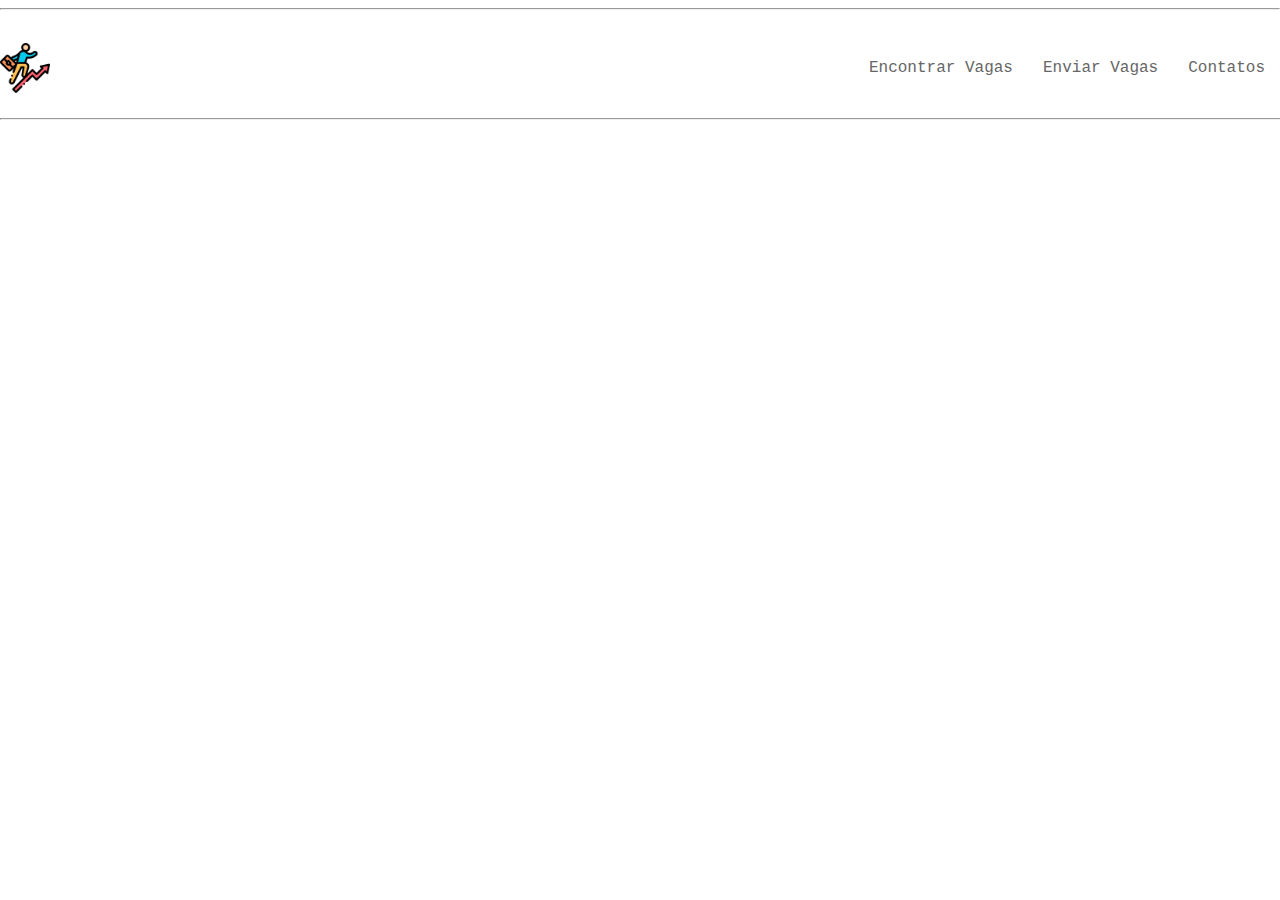
<file: index.html>
<!DOCTYPE html>
<html lang="pt-br">
<head>
    <meta charset="UTF-8">
    <meta http-equiv="X-UA-Compatible" content="IE=edge">
    <meta name="viewport" content="width=device-width, initial-scale=1.0">
   <link rel="stylesheet" href="css/style.css">
    
    <title>JoibFinder</title>
</head>
<body>
  
    <div class="container">
    
        <head>
            <nav> <hr>
                <div class="nav-container">
                    <img id="logo" src="img/logo.png" alt="imagem da logo">
                  
                    <ul>
                        
                        <li><a href="#">Encontrar Vagas</a></li>
                        <li><a href="#">Enviar Vagas</a></li>
                        <li><a href="#">Contatos</a></li>
                        
                    </ul><hr id="hr">
                </div>
            </nav>
            <div id="main-banner">
                <div id="seach-form">
                    <h1>A maneira mais fácil de encontrar seu novo emprego</h1>
                    <p>Conecte-se de forma gratuita as melhores empresas e consiga o emprego de sua vida.
                    </p>
                    <form >
                        <input type="text" name="job" placeholder="Digite o cargo">
                        <select name="region">
                            <option value="">Todos os Estados Brasileiros</option>
                        </select>

                        <select name="category" id="">
                            <option value="">Categoria</option>
                        </select>
                        <input type="submit" value="Pesquisar">
                        
                    </form>
                </div>
            </div>
        </head>
    </div>
</body>
</html
</file>
<file: css/style.css>
html{
    font-family: 'Courier New', Courier, monospace;
    
}
body{
    margin: 0;
}
h1,h2,h3,h4,h5,h6,p,span{
    margin: 0;
    color: #666;
}
.container{
    max-width: 1920px;
    width: 100%;
       
}

/*estilizando Header*/
header{
    position: relative;
    top: 0;
    height: auto;
    width: 100%;
}
nav{
    position: fixed;
    top: 0;
    width: 100%;
    height: 100%;
    z-index: 1;
    background-color: #fff;
    border-bottom: 1px solid #ccc;
}
nav:after{
    clear: both;
    content: "";
    display: block;
}
#hr{
    width: 4000px;
}
nav.container{
    max-width: 1200;
    position: relative;
    margin-right: auto;
    margin-left: auto;
}
#logo{
    width: 50px;
    height: 50px;
    margin-top: 25px;
}
/*levando alista la pra direita da tela*/
.nav-container ul{
    float: right;
    height: 100px;
    line-height: 100px;
    margin: 0;
}
.nav-container li{
    list-style: none;
    float: left;
    margin: 0 15px;
}
.nav-container li a {
    text-decoration: none;
    color: #666;
    transition: .4s;
}
.nav-container li a:hover {
    color: #3381f3;
}
</file>
